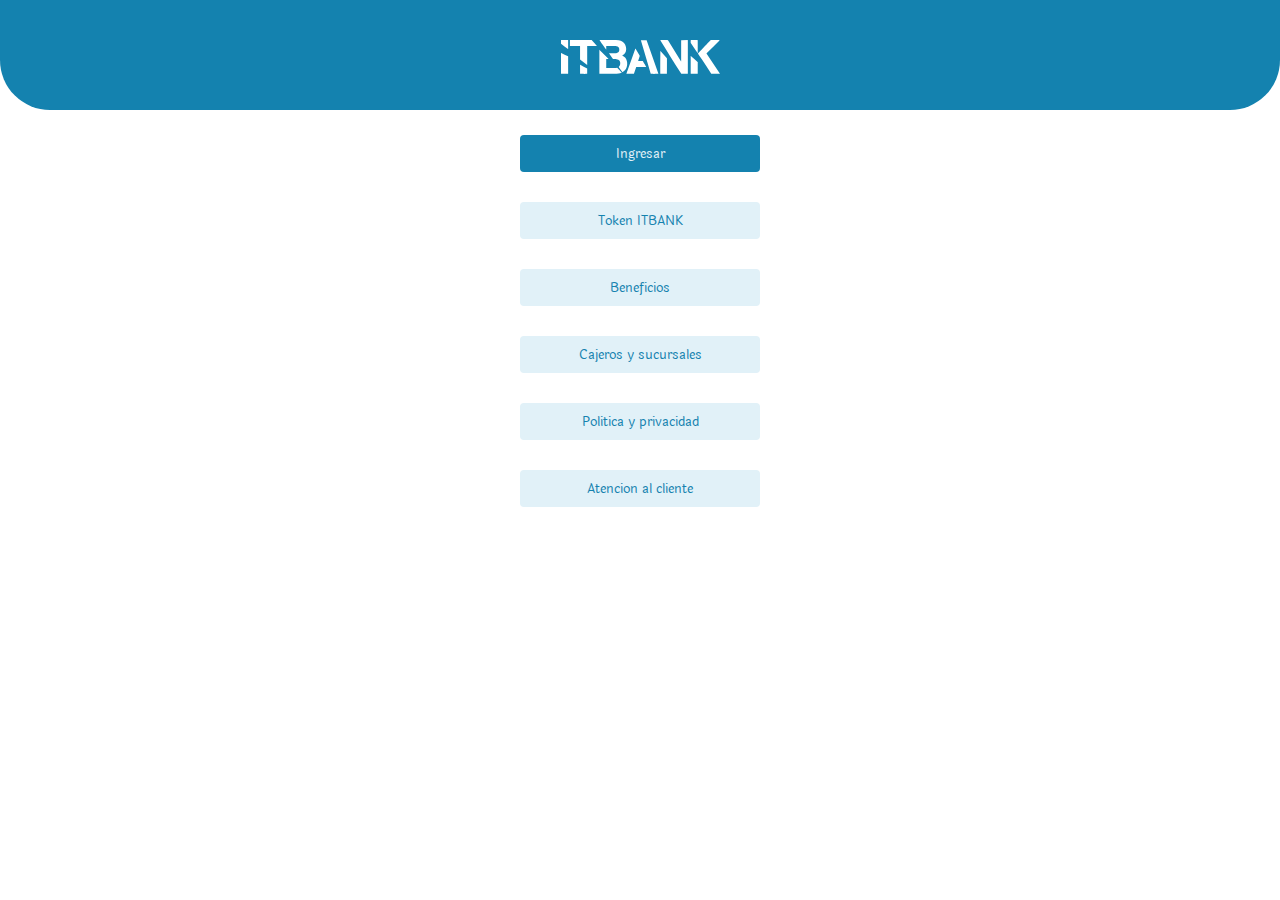
<file: index.html>
<!DOCTYPE html>
<html lang="es">
	<head>
		<meta charset="UTF-8" />
		<meta http-equiv="X-UA-Compatible" content="IE=edge" />
		<meta name="viewport" content="width=device-width, initial-scale=1.0" />
		<link rel="preconnect" href="https://fonts.googleapis.com" />
		<link rel="preconnect" href="https://fonts.gstatic.com" crossorigin />
		<link
			href="https://fonts.googleapis.com/css2?family=Roboto+Mono:ital,wght@1,700&display=swap"
			rel="stylesheet"
		/>
		<link rel="preconnect" href="https://fonts.googleapis.com" />
		<link rel="preconnect" href="https://fonts.gstatic.com" crossorigin />
		<link
			href="https://fonts.googleapis.com/css2?family=Laila&display=swap"
			rel="stylesheet"
		/>
		<title>Inicio ITBANK</title>
		<link rel="stylesheet" href="/css/index.css" />
	</head>

	<body>
		<div class="container">
			<header>
				<div class="logo">
					<a href="/views/WEB/home-web.html"
						><svg
							id="Layer_1"
							class="logo"
							data-name="Layer 1"
							xmlns="http://www.w3.org/2000/svg"
							viewBox="0 0 1668.66 354.49"
						>
							<defs>
								<style>
									.cls-1 {
										fill: #fff;
									}
								</style>
							</defs>
							<path
								class="cls-1"
								d="M1149.93,345.11c3.56-.61,69.74-.84,78.54-.24.89,1.38,1.94,3,2.93,4.57q51,82.43,101.92,164.85l30.78,49.79c.91,1.47,1.88,2.91,2.75,4.27,1.17-.16,1.08-.9,1.09-1.48,0-1.6,0-3.2,0-4.8q0-105.33,0-210.67a30,30,0,0,1,.2-5.91,5.09,5.09,0,0,1,.62-.54,1,1,0,0,1,.45-.14l65.25-.17c1,0,1.89.1,3.1.16a21.24,21.24,0,0,1,.5,2.76c.09,1.43,0,2.87,0,4.31q0,169.89,0,339.77c0,2.21.36,4.46-.34,6.49-.28.21-.4.33-.53.41a1,1,0,0,1-.43.18l-63.82.13h-3.46c-1.23-1.82-2.42-3.51-3.53-5.24q-54.09-84.72-107.19-170.05-53.19-85.84-106.69-171.5c-.68-1.08-1.37-2.16-2-3.28A3.8,3.8,0,0,1,1149.93,345.11Z"
								transform="translate(-106.98 -344.52)"
							/>
							<path
								class="cls-1"
								d="M752.68,680.81c-13.35-18.56-26.52-36.84-39.81-55.31a19.42,19.42,0,0,1,1.66-2.26c9.43-9.43,13.76-21,14.06-34.14a53.88,53.88,0,0,0-2-17.08,35.56,35.56,0,0,0-18.13-21.93,52.64,52.64,0,0,0-19.19-5.73c-5.08-.53-10.2-.78-15.3-.89-6.56-.15-13.11,0-20,0-3.85-4.82-7.31-10-11-15s-7.28-10.13-10.93-15.19l-10.65-14.8-10.8-15.05c.9-1.56,2.14-1.12,3.18-1.12,9.12,0,18.23,0,27.35,0q16.8,0,33.6,0a63.82,63.82,0,0,0,18-2.18c1.69-.49,3.36-1,5-1.69,10.79-4.31,17.38-12.24,19.78-23.55a51.62,51.62,0,0,0-.68-24.24A27.41,27.41,0,0,0,701,411.86c-6.65-3-13.73-4.24-20.94-4.74-3.82-.26-7.67-.29-11.51-.3q-40.54,0-81.1,0c-1.72,0-3.51-.38-5.4.63-.61,2.71-.22,5.59-.29,8.43s0,5.76,0,8.63,0,5.76,0,8.64.11,5.61-.22,9.41c-1.35-1.64-2.06-2.42-2.68-3.27-25.09-34-65.3-90.38-67.08-94,.46-.93,1.36-.59,2.08-.65,1-.07,1.92,0,2.88,0q82.78,0,165.56,0a172.71,172.71,0,0,1,28.2,2A115.66,115.66,0,0,1,739.42,355c25.85,11.62,41.81,31.41,48.42,58.84a102.15,102.15,0,0,1,2.87,31.43c-1.91,26.11-14.08,46-36.77,59.36-1.35.8-2.74,1.54-4.55,2.56,1.21.66,2,1.1,2.76,1.5.43.22.89.37,1.32.57C776.91,519.8,792,537.5,798,562.44c5.47,22.69,5.13,45.38-2.18,67.69-7.14,21.79-21.11,38.09-40.85,49.56C754.39,680,753.8,680.25,752.68,680.81Z"
								transform="translate(-106.98 -344.52)"
							/>
							<path
								class="cls-1"
								d="M1685.36,698.73c-1.11-1.62-2.2-3.17-3.25-4.76q-48.57-73.71-97.17-147.4c-12.52-18.93-25.37-37.65-38.07-56.47-1-1.44-1.89-2.92-2.76-4.27,2.29-3.35,125.49-134.63,132.11-140.86,4.89-.55,92.16-.45,95.77.1.42.77-.21,1.19-.61,1.62-1.1,1.16-2.24,2.28-3.37,3.41q-65.16,65.14-130.29,130.3a21,21,0,0,0-3.94,4.43q71,106.59,141.86,212.82a5.55,5.55,0,0,1-.48.91.7.7,0,0,1-.42.16Z"
								transform="translate(-106.98 -344.52)"
							/>
							<path
								class="cls-1"
								d="M382.17,407.43c-.65,6.16-.25,12-.32,17.9-.07,6.08,0,12.16,0,18.24V605.13c-1.59.92-2.3-.26-3.1-.88q-13.82-10.77-27.58-21.61l-40.76-32c-1.13-.88-2.21-1.82-3.49-2.87V407.85c-2.14-.9-3.92-.61-5.63-.62q-23.28,0-46.55,0H206.26c-1.73,0-3.46-.08-5.4-.13-.75-5.37-.29-10.46-.37-15.52-.08-5.28,0-10.56,0-15.84,0-5.12,0-10.24,0-15.36s-.06-10.15.05-15.32a14.38,14.38,0,0,1,2.24-.41q112.77,0,225.59,0,28,30.64,55.7,61.08c.17.18.11.57.21,1.18a8.66,8.66,0,0,1-3.59.34H442.77q-27.6,0-55.19,0C385.86,407.23,384.14,407.35,382.17,407.43Z"
								transform="translate(-106.98 -344.52)"
							/>
							<path
								class="cls-1"
								d="M1129.19,698.37c-3.5.6-72.84.78-79.53.2-1.26-1.28-1.42-3.08-1.91-4.73q-17.62-59.77-35.23-119.55-32.85-111.51-65.67-223c-.58-2-1.54-3.86-1.41-5.95a3.34,3.34,0,0,1,.41-.36,1,1,0,0,1,.44-.19q28.31-.07,56.6-.11a13.32,13.32,0,0,1,1.82.21,6.11,6.11,0,0,1,.89,1.25q61.89,175.67,123.71,351.33C1129.41,697.71,1129.24,698.06,1129.19,698.37Z"
								transform="translate(-106.98 -344.52)"
							/>
							<path
								class="cls-1"
								d="M509.7,698.6V446.68c1.33-.6,1.84.46,2.45,1.08q10.49,10.56,20.91,21.17l68.76,69.71c1.21,1.23,2.41,2.49,3.49,3.61-.51,1.37-1.4,1.16-2.14,1.16q-7.92,0-15.84,0h-4.57c-1.51,1.81-1,3.65-1,5.34,0,14.24,0,28.48,0,42.72q0,20.16,0,40.32c0,1.73.11,3.45.17,5.19,1.95.88,3.72.57,5.43.58q22.08,0,44.16,0c14.08,0,28.16,0,42.24,0a68.88,68.88,0,0,0,20.83-2.78,6.54,6.54,0,0,1,1.36-.16c3.28,2.55,46.31,46.12,49.08,49.74a31.91,31.91,0,0,1-3.25,1.81,148.3,148.3,0,0,1-30.32,8.88A226.85,226.85,0,0,1,670,698.79q-77.52,0-155,0C513.34,698.8,511.77,698.68,509.7,698.6Z"
								transform="translate(-106.98 -344.52)"
							/>
							<path
								class="cls-1"
								d="M887.61,431.72c1.17,1.77,1.81,2.64,2.36,3.57q20.87,35.59,41.76,71.17a7.87,7.87,0,0,1,.66,7.19c-5,15-9.78,30.1-14.57,45.18-.51,1.6-1.62,3.18-.82,5.39,3.89,0,7.85.07,11.82.08,4.16,0,8.32,0,12.48,0H965c2.42,3.09,30.88,51.12,35.17,59.29a18.9,18.9,0,0,1,.77,2.07c-7.17.47-14,.18-20.79.23s-13.76,0-20.64,0H897.3c-1.73,1.55-1.94,3.56-2.54,5.31Q884,662.5,873.27,693.81c-.57,1.63-.82,3.45-2.36,5H794.82a10.88,10.88,0,0,1-1.84-.31,5.28,5.28,0,0,1,0-1.56C824.4,608.85,855.82,520.8,887.61,431.72Z"
								transform="translate(-106.98 -344.52)"
							/>
							<path
								class="cls-1"
								d="M107.44,479.25c.54,0,1.08-.16,1.45,0,24.2,11.61,48.38,23.26,72.29,34.77,1.1,2,.69,3.82.69,5.54q.06,24,0,48V692.32c0,1.9-.07,3.8-.1,5.58-1.63,1.36-3.29.88-4.82.89q-20.88,0-41.75,0c-7.67,0-15.35,0-23,0-1.56,0-3.12-.13-4.61-.2A7.36,7.36,0,0,1,107,697q0-108.19,0-216.4A4.63,4.63,0,0,1,107.44,479.25Z"
								transform="translate(-106.98 -344.52)"
							/>
							<path
								class="cls-1"
								d="M1149.92,698.42c-.56-4-.61-235.25-.05-240a7.53,7.53,0,0,1,1.56.82,19.36,19.36,0,0,1,1.64,1.74l63.24,70.26c.85,1,1.67,1.93,2.44,2.83.53,5.91.38,160.55-.2,164.37a18.46,18.46,0,0,1-2.64.36q-31.44,0-62.86,0A22.29,22.29,0,0,1,1149.92,698.42Z"
								transform="translate(-106.98 -344.52)"
							/>
							<path
								class="cls-1"
								d="M1468.6,698.39a3.84,3.84,0,0,1-.47-1.26q-.06-91.87-.06-183.74a3.82,3.82,0,0,1,.41-1.22,2.69,2.69,0,0,1,.55-.13.78.78,0,0,1,.46.1q36.87,31.79,73.77,63.64a27.83,27.83,0,0,0-1.3,4.1,28.13,28.13,0,0,0-.08,4.31q0,54.21,0,108.42c0,1.89.25,3.82-.34,5.5-.31.24-.43.34-.57.43a1,1,0,0,1-.42.18l-66.68.13q-2.16,0-4.32-.09A3.7,3.7,0,0,1,1468.6,698.39Z"
								transform="translate(-106.98 -344.52)"
							/>
							<path
								class="cls-1"
								d="M1468.22,345c5.66-.56,69.16-.46,73.27.09.12.81.31,1.7.36,2.61.07,1.27,0,2.55,0,3.83q0,61.64,0,123.26c0,1.88.25,3.79-.28,5.55-1,.46-1.32-.17-1.65-.65-1.19-1.7-2.34-3.44-3.49-5.17q-32.81-49-65.64-98a15,15,0,0,1-2.86-9.34c.22-5.75,0-11.51.07-17.26C1468,348.35,1468.14,346.78,1468.22,345Z"
								transform="translate(-106.98 -344.52)"
							/>
							<path
								class="cls-1"
								d="M381.79,642.8c0,18.4,0,36.29,0,54.18a6.17,6.17,0,0,1-.5,1.56c-.73.08-1.49.22-2.26.25-13.51.45-67.24.16-71.7-.41a33.45,33.45,0,0,1-.38-3.56c0-8,0-16,0-24q0-31.4,0-62.81c0-1.71-.3-3.48.28-5.13.45,0,.83-.2,1.05-.08C332.68,616.08,357.09,629.36,381.79,642.8Z"
								transform="translate(-106.98 -344.52)"
							/>
							<path
								class="cls-1"
								d="M107,383.19c0-12.31,0-24.29,0-36.27a11.73,11.73,0,0,1,.35-1.95,11.46,11.46,0,0,1,1.92-.34c24,0,47.92,0,71.69,0,1.44,1.85.91,3.68.92,5.37q.06,29,0,58,0,13.19,0,26.38a13.67,13.67,0,0,1-.27,4.07c-.61.06-1,.24-1.19.1C156.05,420.2,131.69,401.83,107,383.19Z"
								transform="translate(-106.98 -344.52)"
							/>
						</svg>
					</a>
				</div>
			</header>
		</div>

		<div class="cuerpo">
			<div>
				<a href="/views/MOBILE/billetera.html">
					<button class="Botones ingresar">Ingresar</button></a
				>
			</div>

			<div>
				<a href="/views/MOBILE/login-mobile.html">
					<button class="Botones">Token ITBANK</button></a
				>
			</div>

			<div>
				<a href="/views/MOBILE/login-mobile.html">
					<button class="Botones">Beneficios</button></a
				>
			</div>

			<div>
				<a href="/views/MOBILE/login-mobile.html">
					<button class="Botones">Cajeros y sucursales</button></a
				>
			</div>

			<div>
				<a href="/views/MOBILE/login-mobile.html">
					<button class="Botones">Politica y privacidad</button></a
				>
			</div>

			<div>
				<a href="/views/MOBILE/login-mobile.html">
					<button class="Botones">Atencion al cliente</button></a
				>
			</div>
		</div>
	</body>
</html>
</file>
<file: css/index.css>
* {
	font-family: "Laila", sans-serif;
	margin: 0px;
	padding: 0px;
}

body {
	background-color: white;
	margin-bottom: 90px;
}

.container {
	max-width: 100%;
	display: flex;
	flex-direction: column;
	justify-content: center;
}

header {
	height: 110px;
	width: auto;
	background-color: rgba(20, 130, 175, 1);
	border-radius: 0 0 50px 50px;
	margin-bottom: 10px;
}

header svg {
	width: 159px;
	height: 34px;
	margin-top: 15px;
}

.logo {
	margin-top: 20px;
	display: flex;
	justify-content: center;
	align-items: center;
}

.cuerpo {
	justify-content: center;
	align-items: center;
	justify-content: space-around;
	width: 240px;
	margin-left: auto;
	margin-right: auto;
}
.Botones {
	transition: box-shadow 0.3s ease;
	width: 240px;
	height: 37px;
	margin: 15px 10px 15px 0;
	background-color: #e1f1f8;
	border-radius: 4px;
	border: #e1f1f8;
	color: #1482af;
	cursor: pointer;
}

.ingresar {
	background-color: #1482af;
	color: #e1f1f8;
}

.Botones:hover {
	box-shadow: 0 0.08rem 0.4rem rgba(20, 130, 175, 0.3);
}

.ingresar:hover {
	box-shadow: 0 0.08rem 0.4rem rgba(75, 74, 98, 0.6);
}
</file>
